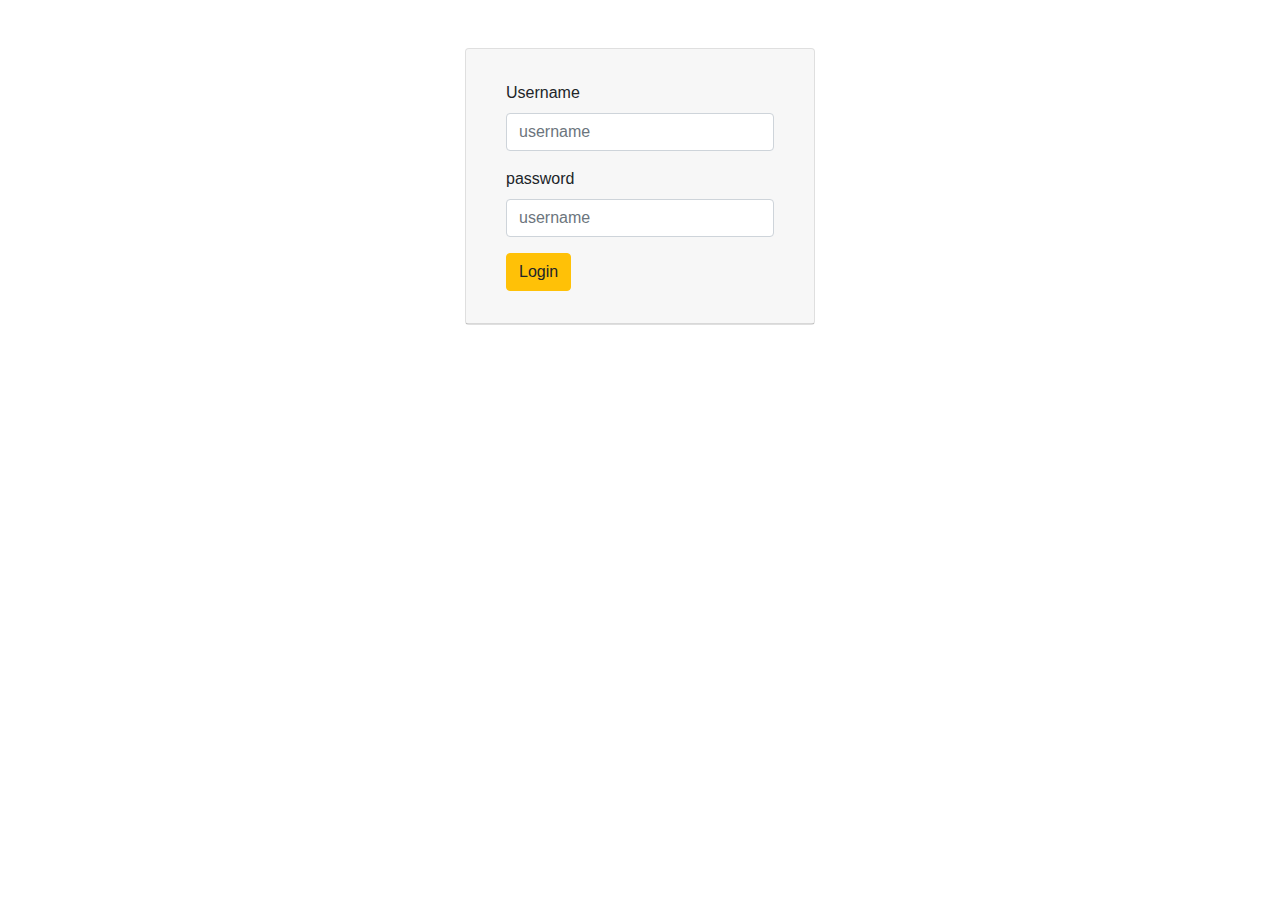
<file: ajax_frame/index.html>
<!DOCTYPE html>
<html lang="en">

<head>
    <meta charset="UTF-8">
    <meta name="viewport" content="width=device-width, initial-scale=1.0">
    <meta http-equiv="X-UA-Compatible" content="ie=edge">
    <link rel="stylesheet" href="https://maxcdn.bootstrapcdn.com/bootstrap/4.3.1/css/bootstrap.min.css">
    <title>Document</title>
</head>

<body>
    <div class="container mt-5">
        <div class="row">
            <div class="col-4"></div>
            <div class="col-4">
                <div class="card">
                    <div class="card-header">
                        <div class="card-body">
                            <form action="#">
                                <div class="form-group">
                                    <label for="username">Username</label>
                                    <input type="text" id="user" class="form-control" placeholder="username">
                                </div>
                                <div class="form-group">
                                    <label for="password">password</label>
                                    <input type="password" id="pass" class="form-control" placeholder="username">
                                </div>
                                <button class="buttton btn btn-warning">Login</button>
                            </form>
                        </div>
                    </div>
                </div>
                <div class="col-4"></div>
            </div>
        </div>
    </div>
    <script src="https://ajax.googleapis.com/ajax/libs/jquery/3.4.1/jquery.min.js"></script>
    <script src="js/frame.js"></script>

</body>

</html>
</file>
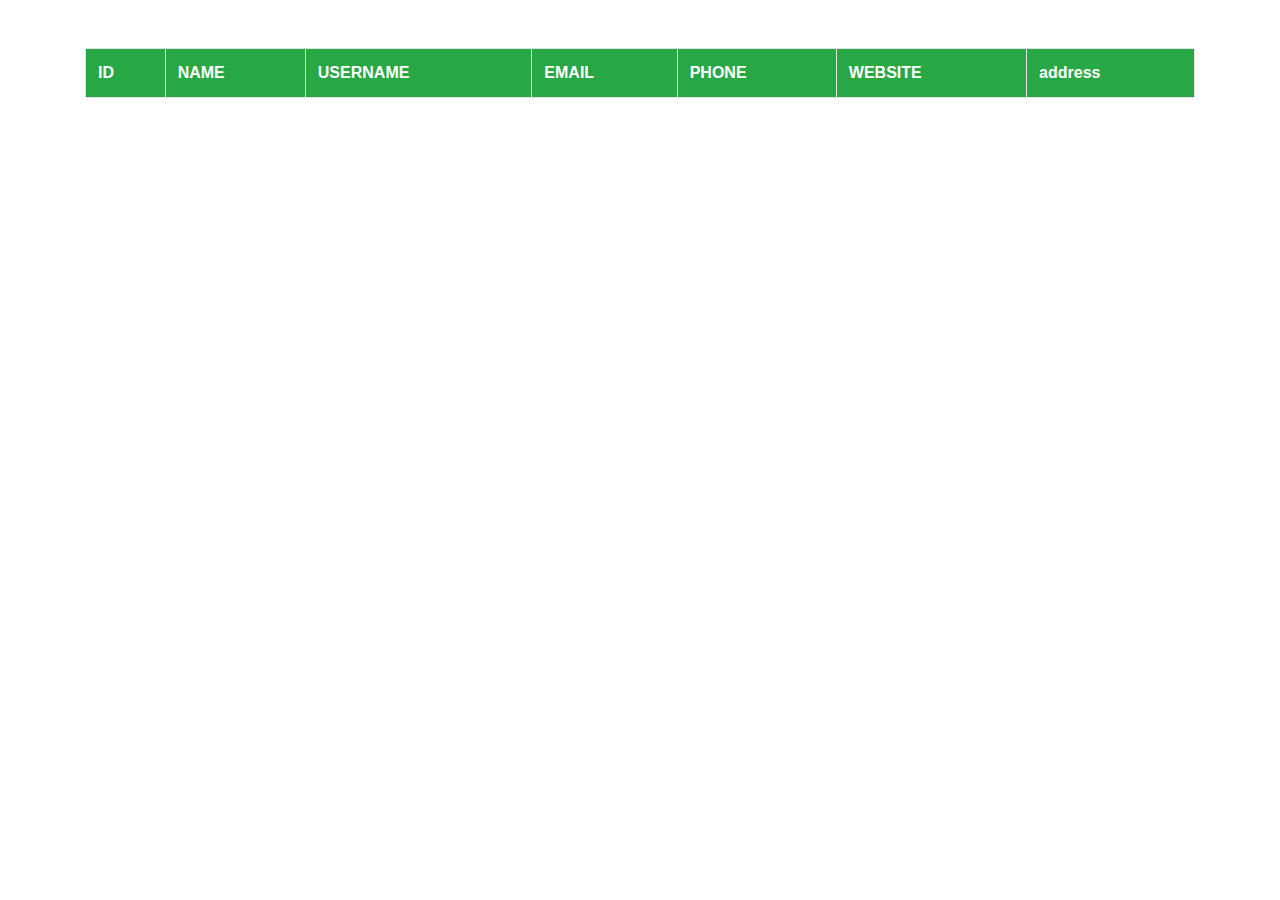
<file: await_torequest/index.html>
<!DOCTYPE html>
<html lang="en">
<head>
    <meta charset="UTF-8">
    <meta name="viewport" content="width=device-width, initial-scale=1.0">
    <meta http-equiv="X-UA-Compatible" content="ie=edge">
    <link rel="stylesheet" href="https://maxcdn.bootstrapcdn.com/bootstrap/4.3.1/css/bootstrap.min.css">
    <title>Document</title>
</head>
<body>
    <div class="container mt-5">
        <div class="row">
            <div class="col-12">
                <table class="table table-bordered">
                    <tr class="btn-success">
                        <th>ID</th>
                        <th>NAME</th>
                        <th>USERNAME</th>
                        <th>EMAIL</th>
                        <th>PHONE</th>
                        <th>WEBSITE</th>
                        <th>address</th>
                    </tr>
                </table>
            </div>
        </div>
    </div>
    <script src="js/await.js"></script>
</body>
</html>
</file>
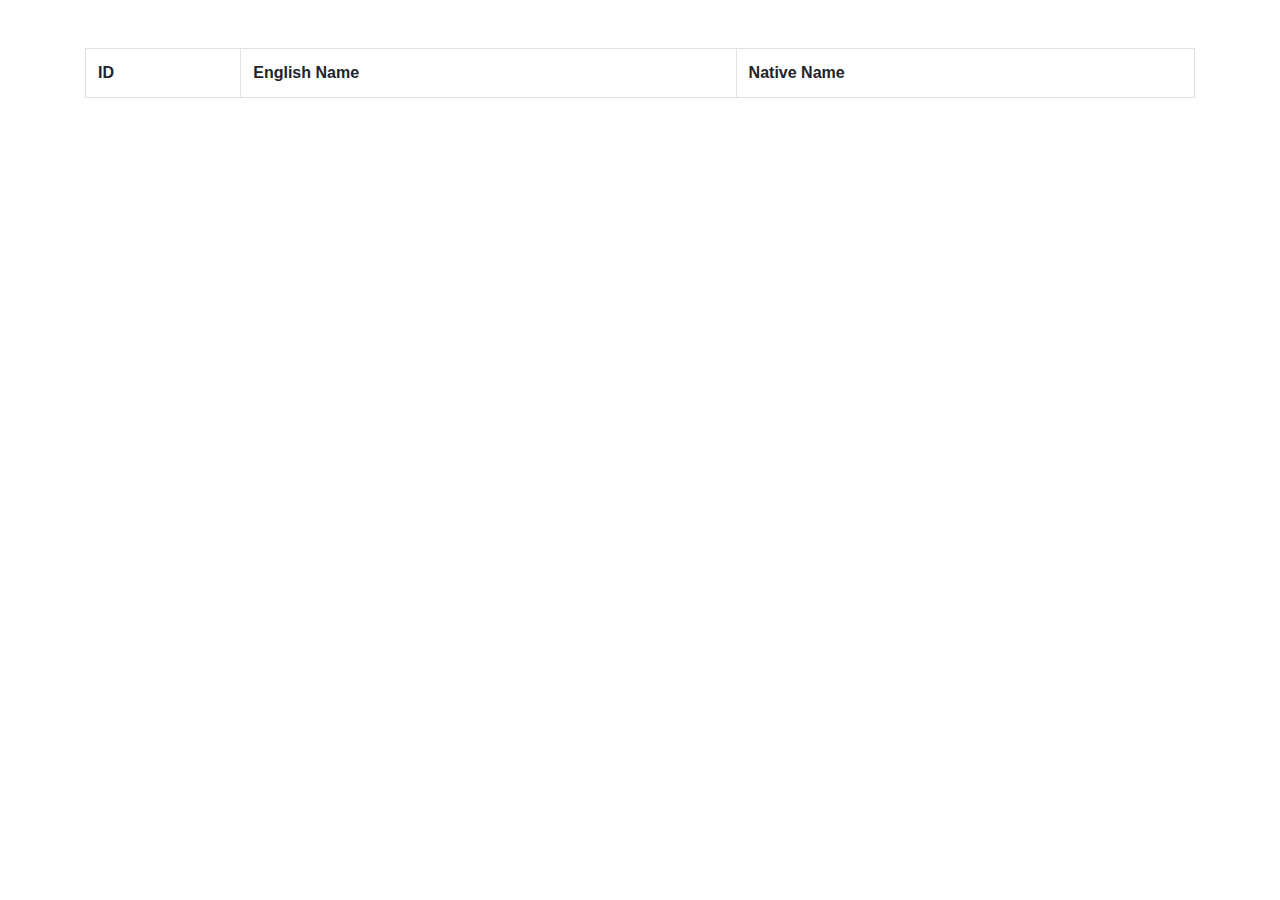
<file: demo007-master/index.html>
<!DOCTYPE html>
<html lang="en">
<head>
    <meta charset="UTF-8">
    <meta name="viewport" content="width=device-width, initial-scale=1.0">
    <meta http-equiv="X-UA-Compatible" content="ie=edge">
    <link rel="stylesheet" href="https://stackpath.bootstrapcdn.com/bootstrap/4.3.1/css/bootstrap.min.css">
    <title>Provinces of Cambodia</title>
</head>
<body>
   <div class="container mt-5">
       <div class="table-fluid">
        <table class="table table-bordered">
            <tr>
                <th>ID</th>
                <th>English Name</th>
                <th>Native Name</th>
            </tr>
        </table>
       </div>
   </div>
        <script src="khmer_object_province.js"></script>
        <script src="js/hhh.js"></script>
</body>
</html>
</file>
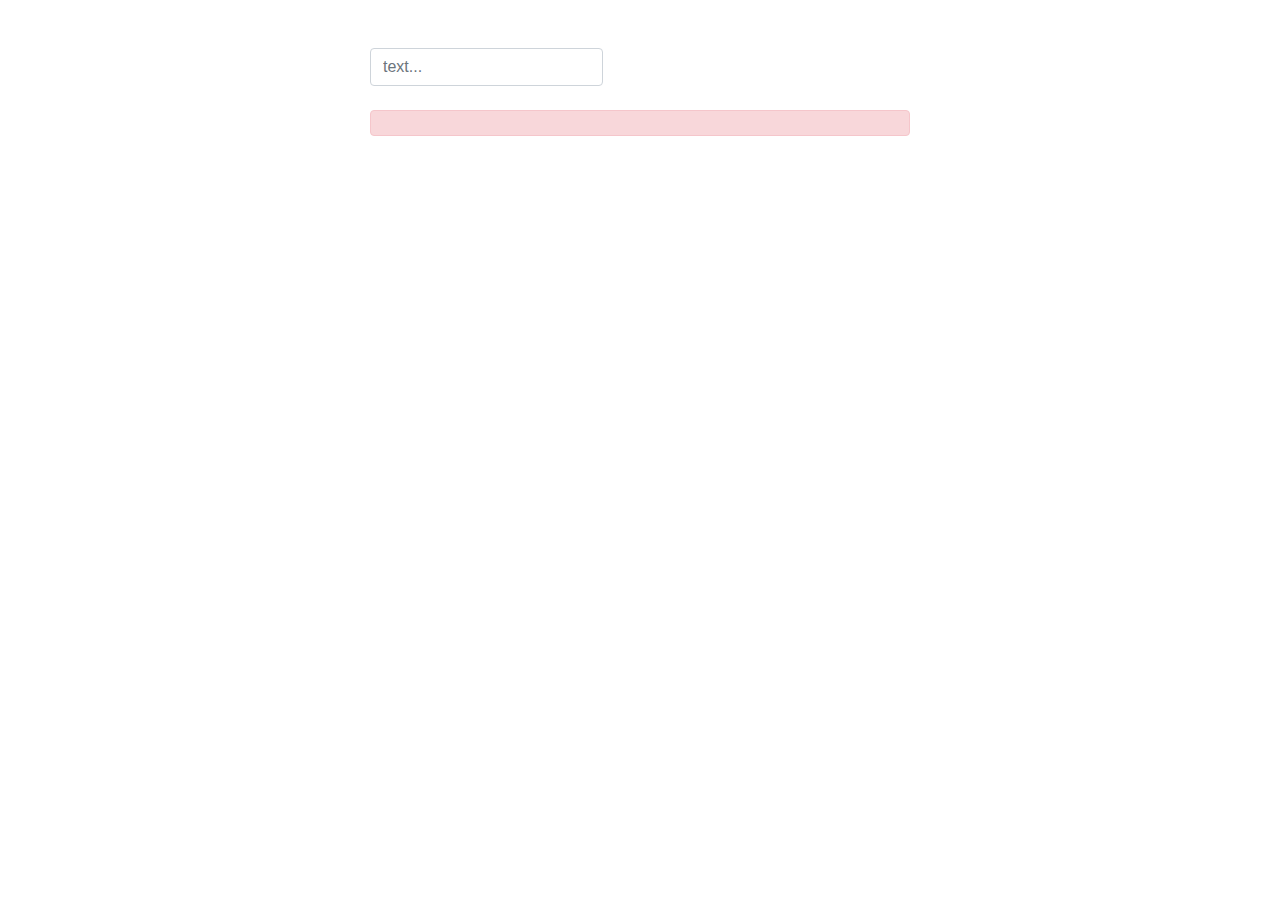
<file: js_js/index.html>
<!DOCTYPE html>
<html lang="en">
<head>
    <meta charset="UTF-8">
    <meta name="viewport" content="width=device-width, initial-scale=1.0">
    <meta http-equiv="X-UA-Compatible" content="ie=edge">
    <link rel="stylesheet" href="https://maxcdn.bootstrapcdn.com/bootstrap/4.3.1/css/bootstrap.min.css">
    <title>Document</title>
</head>
<body>
    <div class="container mt-5">
        <div class="row">
            <div class="col-3"></div>
            <div class="col-6">
              <form action="#">
                  <div class="form-group">
                      <label for="form-group">
                        <input type="text" id="text" class="form-control" placeholder="text...">
                      </label>
                  </div>
                  <div class="alert alert-danger"></div>
              </form>
            </div>
            <div class="col-3"></div>
        </div>
    </div>
    <script src="https://ajax.googleapis.com/ajax/libs/jquery/3.4.1/jquery.min.js"></script>
    <script src="js/com.js"></script>
</body>
</html>
</file>
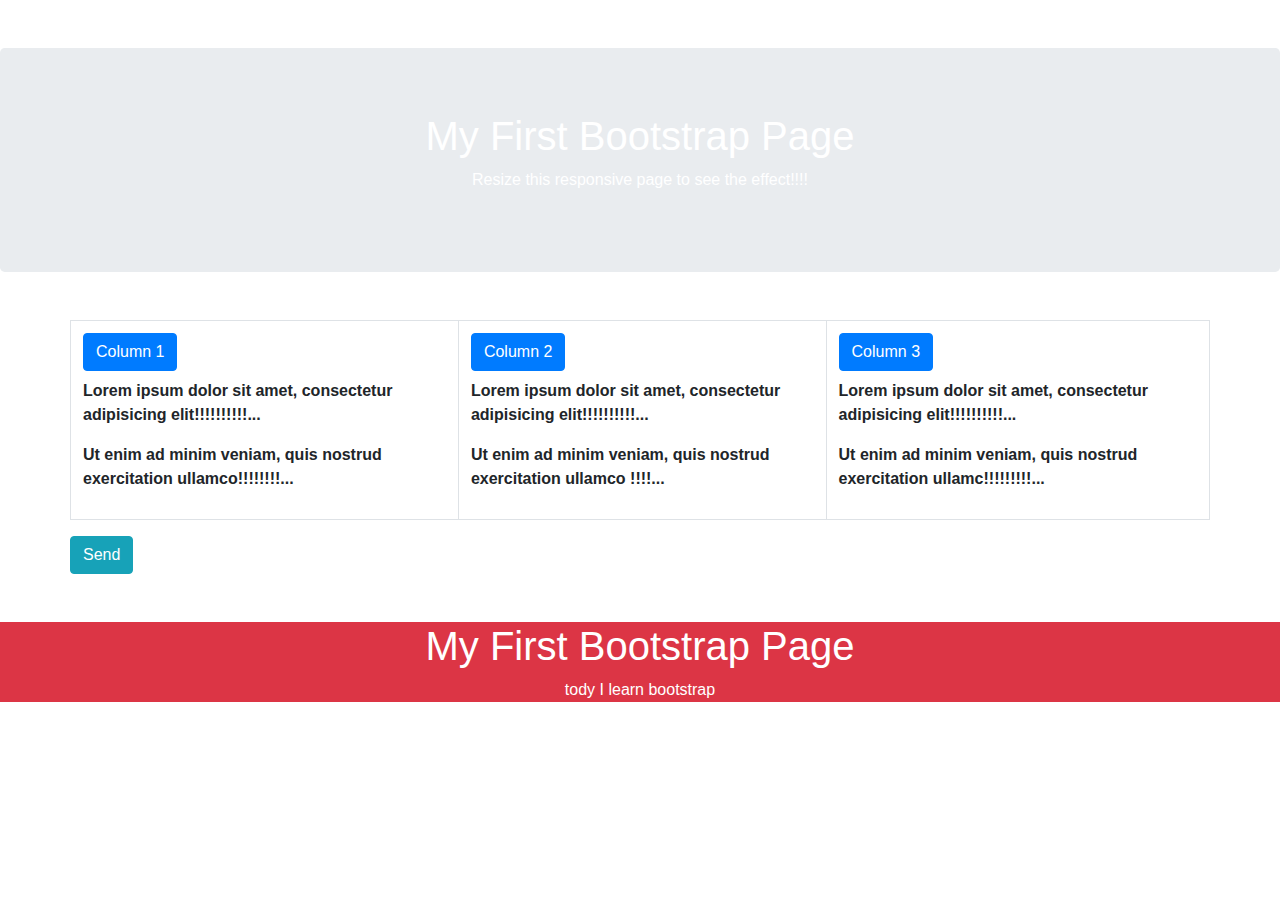
<file: jsonsss/index.html>
<!DOCTYPE html>
<html lang="en">
<head>
    <meta charset="UTF-8">
    <meta name="viewport" content="width=device-width, initial-scale=1.0">
    <meta http-equiv="X-UA-Compatible" content="ie=edge">
    <link rel="stylesheet" href="https://maxcdn.bootstrapcdn.com/bootstrap/4.3.1/css/bootstrap.min.css">
    <title>bootstrap</title>
</head>
<body>
    <div class="jumbotron text-center btn-success mt-5">
        <h1>My First Bootstrap Page</h1>
        <p>Resize this responsive page to see the effect!!!!</p> 
      </div>  
      <div class="container mt-5">
        <div class="row">
            <table class="table table-bordered">
                 <div class="col-sm-4">
            <th>
                 <h3 class="btn btn-primary">Column 1</h3>
                 <p>Lorem ipsum dolor sit amet, consectetur adipisicing elit!!!!!!!!!!...</p>
                 <p>Ut enim ad minim veniam, quis nostrud exercitation ullamco!!!!!!!!...</p>
                 </div> 
            </th>         
              <div class="col-sm-4">
            <th>
                <h3 class="btn btn-primary">Column 2</h3>
                <p>Lorem ipsum dolor sit amet, consectetur adipisicing elit!!!!!!!!!!...</p>
                <p>Ut enim ad minim veniam, quis nostrud exercitation ullamco !!!!...</p>
              </div>
            </th>    
               <div class="col-sm-4">
            <th>
               <h3 class="btn btn-primary">Column 3</h3>        
               <p>Lorem ipsum dolor sit amet, consectetur adipisicing elit!!!!!!!!!!...</p>
               <p>Ut enim ad minim veniam, quis nostrud exercitation ullamc!!!!!!!!!...</p>
               </div>
            </th>
            </table>
            <button type="submit" class="btn btn-info" value="Send">Send</button>
        </div>
      </div>
      <div class="btn-danger botron text-center mt-5">
            <h1>My First Bootstrap Page</h1>
            <p>tody I learn bootstrap</p> 
          </div>  
          
</body>
</html>
</file>
